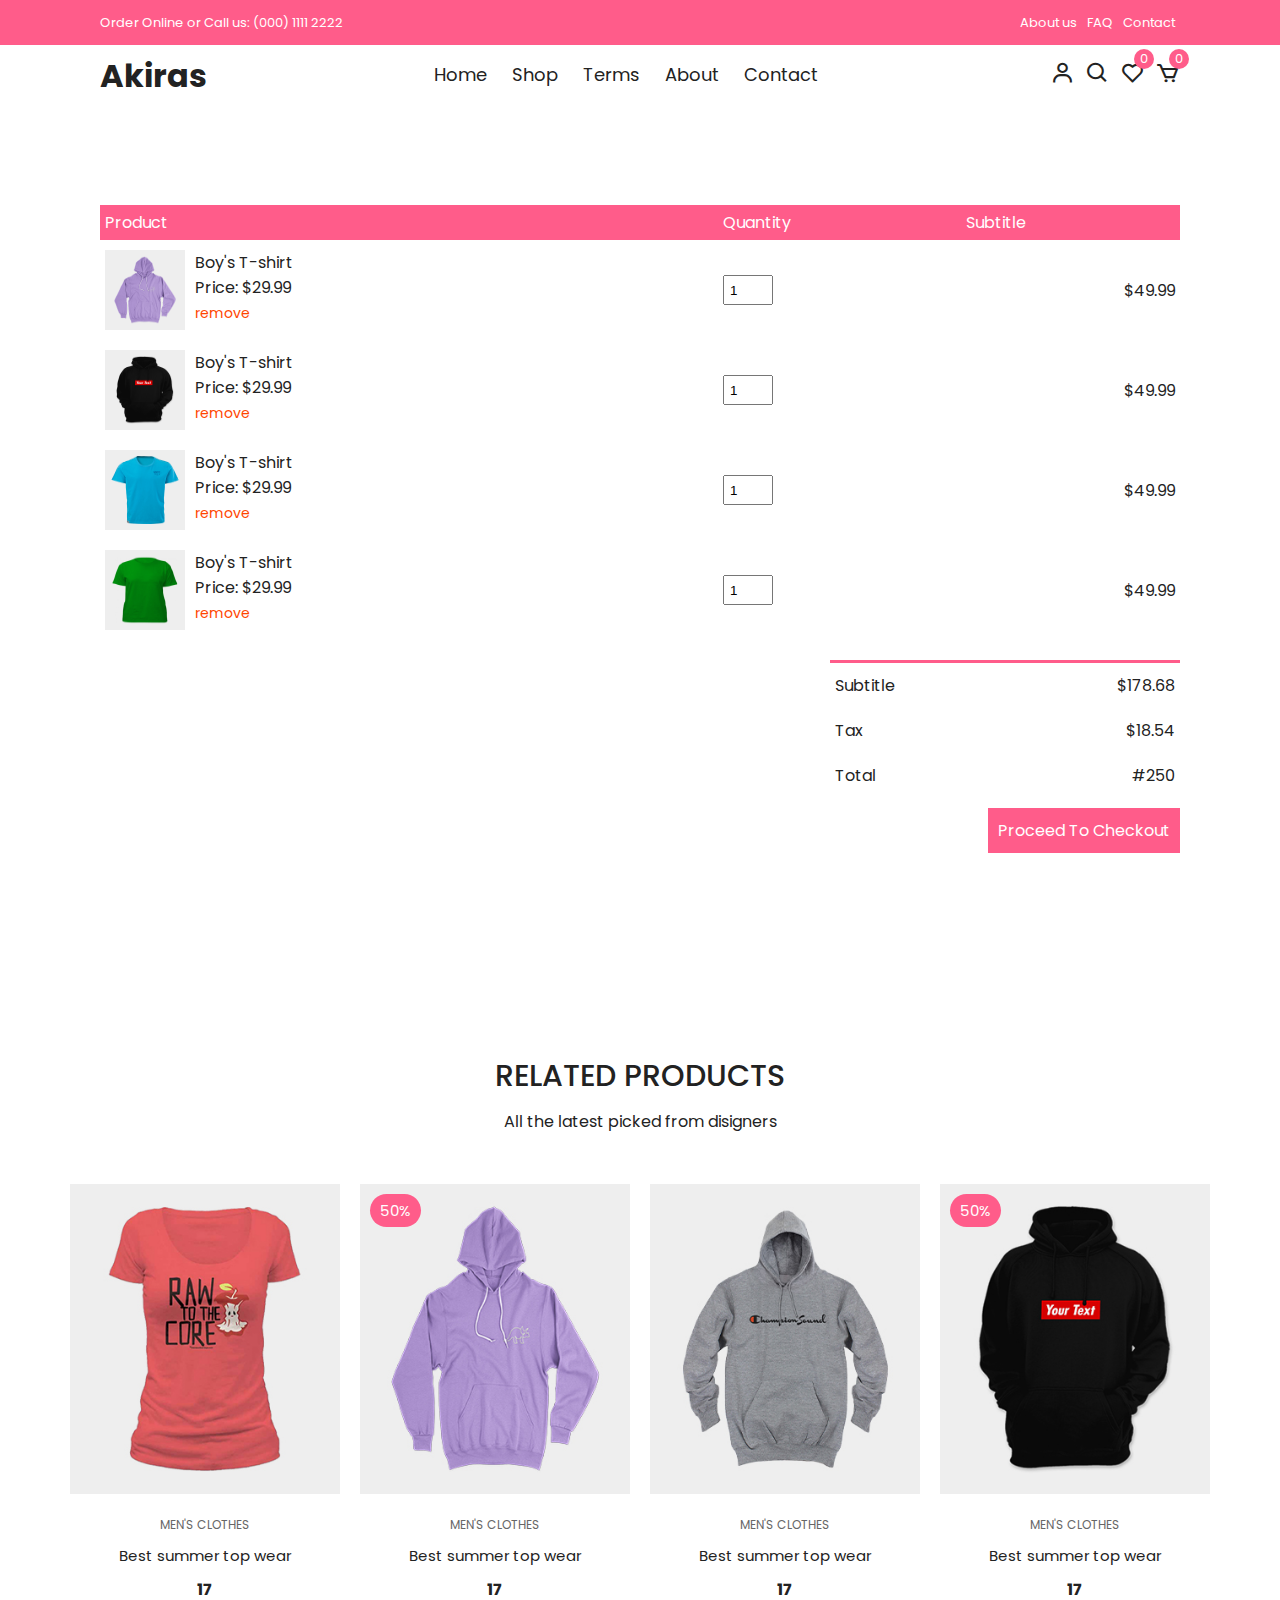
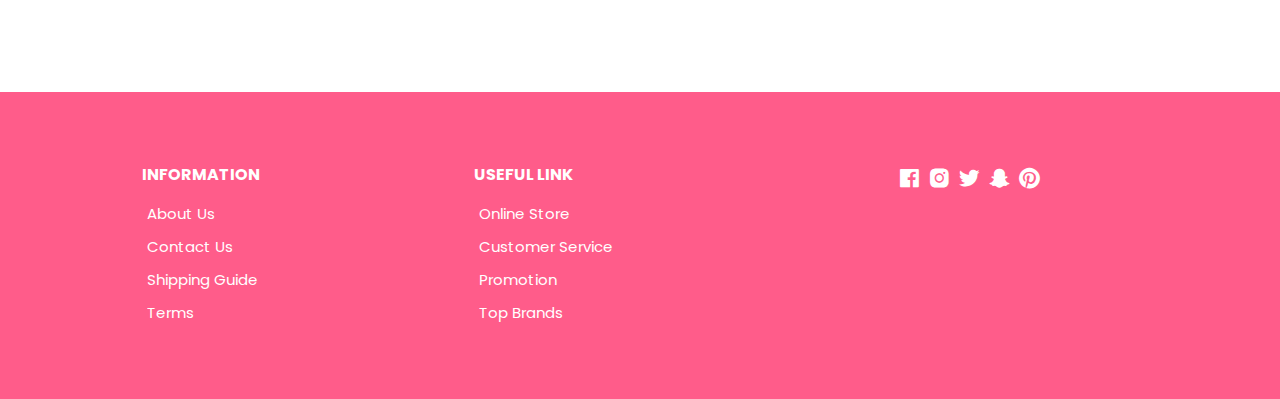
<file: cart.html>
<!DOCTYPE html>
<html lang="en">
    <head>
        <meta charset="UTF-8" />
        <meta http-equiv="X-UA-Compatible" content="IE=edge" />
        <meta name="viewport" content="width=device-width, initial-scale=1.0" />
        <!-- Boxicons -->
        <link href="https://unpkg.com/boxicons@2.1.2/css/boxicons.min.css" rel="stylesheet" />
        <!-- Stylesheet -->
        <link rel="stylesheet" href="./css/styles.css" />
        <title>Cart Page</title>
    </head>
    <body>
        <!-- header -->

            <!-- Top Nav -->
            <div class="top-nav">
                <div class="container d-flex">
                    <p>Order Online or Call us: (000) 1111 2222</p>
                    <ul class="d-flex">
                        <li><a href="">About us</a></li>
                        <li><a href="">FAQ</a></li>
                        <li><a href="">Contact</a></li>
                    </ul>
                    
                    </div>
                </div>
            </div>

            <!-- navigation -->
            <div class="navigation">
                <div class="nav-center container d-flex">
                <a href="index.html" class="logo"><h1>Akiras</h1></a>
                <ul class="nav-list d-flex">
                    <li class="nav-item"><a href="index.html" class="nav-link">Home</a></li>
                    <li class="nav-item"><a href="product.html" class="nav-link">Shop</a></li>
                    <li class="nav-item"><a href="#terms" class="nav-link">Terms</a></li>
                    <li class="nav-item"><a href="#about" class="nav-link">About</a></li>
                    <li class="nav-item"><a href="#contact" class="nav-link">Contact</a></li>
                    <li class="icons d-flex">
                        <a href="login.html" class="icon">
                            <i class='bx bx-user'></i>
                        </a>
                        <div class="icon"><i class='bx bx-search'></i></div>
                        <div class="icon"><i class='bx bx-heart'></i><span class="d-flex">0</span></div>
                        <a href="cart.html" class="icon">
                            <i class='bx bx-cart'></i>
                            <span class="d-flex">0</span>
                        </a>
                    </li>
                </ul>
                <!-- icons -->
                <div class="icons d-flex">
                    <a href="login.html" class="icon">
                        <i class='bx bx-user'></i>
                    </a>
                    <div class="icon"><i class='bx bx-search'></i></div>
                    <div class="icon"><i class='bx bx-heart'></i><span class="d-flex">0</span></div>
                    <a href="cart.html" class="icon">
                        <i class='bx bx-cart'></i>
                        <span class="d-flex">0</span>
                    </a>
                </div>

                <!-- hamburger -->
                <div class="hamburger">
                    <i class="bx bx-menu-alt-left"></i>
                </div>

              </div>
            </div>


        <div class="container cart">
            <table>
                <tr>
                    <th>Product</th>
                    <th>Quantity</th>
                    <th>Subtitle</th>
                </tr>
                <tr>
                    <td>
                        <div class="cart-info">
                            <img src="./images/product-3.jpg" alt="">
                            <div>
                                <p>Boy's T-shirt</p>
                                <span>Price: $29.99</span><br>
                                <a href="#">remove</a>
                            </div>
                        </div>
                    </td>
                    <td>
                        <input type="number" value="1" min="1">
                    </td>
                    <td>$49.99</td>
                </tr>
                <tr>
                    <td>
                        <div class="cart-info">
                            <img src="./images/product-5.jpg" alt="">
                            <div>
                                <p>Boy's T-shirt</p>
                                <span>Price: $29.99</span><br>
                                <a href="#">remove</a>
                            </div>
                        </div>
                    </td>
                    <td>
                        <input type="number" value="1" min="1">
                    </td>
                    <td>$49.99</td>
                </tr>
                <tr>
                    <td>
                        <div class="cart-info">
                            <img src="./images/product-7.jpg" alt="">
                            <div>
                                <p>Boy's T-shirt</p>
                                <span>Price: $29.99</span><br>
                                <a href="#">remove</a>
                            </div>
                        </div>
                    </td>
                    <td>
                        <input type="number" value="1" min="1">
                    </td>
                    <td>$49.99</td>
                </tr>
                <tr>
                    <td>
                        <div class="cart-info">
                            <img src="./images/product-6.jpg" alt="">
                            <div>
                                <p>Boy's T-shirt</p>
                                <span>Price: $29.99</span><br>
                                <a href="#">remove</a>
                            </div>
                        </div>
                    </td>
                    <td>
                        <input type="number" value="1" min="1">
                    </td>
                    <td>$49.99</td>
                </tr>
            </table>
            <div class="total-price">
                <table>
                    <tr>
                        <td>Subtitle</td>
                        <td>$178.68</td>
                    </tr>
                    <tr>
                        <td>Tax</td>
                        <td>$18.54</td>
                    </tr>
                    <tr>
                        <td>Total</td>
                        <td>#250</td>
                    </tr>
                </table>
                <a href="#" class="checkout-btn">Proceed To Checkout</a>
            </div>
        </div>

        <!-- ralated product -->
        <section class="section new-arrival">
            <div class="title">
                <h1>RELATED PRODUCTS</h1>
                <p>All the latest picked from disigners</p>
            </div>
            <div class="product-center">
                <div class="product-item">
                    <div class="overlay">
                        <a href="productDetails.html" class="product-thumb">
                            <img src="./images/product-1.jpg" alt="">
                        </a>
                    </div>
                    <div class="product-info">
                        <span>MEN'S CLOTHES</span>
                        <a href="productDetails.html">
                            Best summer top wear
                        </a>
                        <h4>17</h4>
                    </div>
                    <ul class="icons">
                        <li><i class="bx bx-heart"></i></li>
                        <li><i class="bx bx-search"></i></li>
                        <li><i class="bx bx-cart"></i></li>
                    </ul>
                </div>
                <div class="product-item">
                    <div class="overlay">
                        <a href="productDetails.html" class="product-thumb">
                            <img src="./images/product-3.jpg" alt="">
                        </a>
                        <span class="discount">50%</span>
                    </div>
                    <div class="product-info">
                        <span>MEN'S CLOTHES</span>
                        <a href="productDetails.html">
                            Best summer top wear
                        </a>
                        <h4>17</h4>
                    </div>
                    <ul class="icons">
                        <li><i class="bx bx-heart"></i></li>
                        <li><i class="bx bx-search"></i></li>
                        <li><i class="bx bx-cart"></i></li>
                    </ul>
                </div> 

                <div class="product-item">
                    <div class="overlay">
                        <a href="productDetails.html" class="product-thumb">
                            <img src="./images/product-4.jpg" alt="">
                        </a>
                    </div>
                    <div class="product-info">
                        <span>MEN'S CLOTHES</span>
                        <a href="productDetails.html">
                            Best summer top wear
                        </a>
                        <h4>17</h4>
                    </div>
                    <ul class="icons">
                        <li><i class="bx bx-heart"></i></li>
                        <li><i class="bx bx-search"></i></li>
                        <li><i class="bx bx-cart"></i></li>
                    </ul>
                </div>

                 <div class="product-item">
                    <div class="overlay">
                        <a href="productDetails.html" class="product-thumb">
                            <img src="./images/product-5.jpg" alt="">
                        </a>
                        <span class="discount">50%</span>
                    </div>
                    <div class="product-info">
                        <span>MEN'S CLOTHES</span>
                        <a href="productDetails.html">
                            Best summer top wear
                        </a>
                        <h4>17</h4>
                    </div>
                    <ul class="icons">
                        <li><i class="bx bx-heart"></i></li>
                        <li><i class="bx bx-search"></i></li>
                        <li><i class="bx bx-cart"></i></li>
                    </ul>
                </div> 
            </div>
        </section>

        <!-- footer -->

        <footer class="footer">
            <div class="row">
                <div class="col d-flex">
                    <h4>INFORMATION</h4>
                    <a href="">About Us</a>
                    <a href="">Contact Us</a>
                    <a href="">Shipping Guide</a>
                    <a href="">Terms</a>
                </div>    
                <div class="col d-flex">
                    <h4>USEFUL LINK</h4>
                    <a href="">Online Store</a>
                    <a href="">Customer Service</a>
                    <a href="">Promotion</a>
                    <a href="">Top Brands</a>
                </div>
                <div class="col d-flex">
                    <span><i class="bx bxl-facebook-square"></i></span>
                    <span><i class="bx bxl-instagram-alt"></i></span>
                    <span><i class="bx bxl-twitter"></i></span>
                    <span><i class="bx bxl-snapchat"></i></span>
                    <span><i class="bx bxl-pinterest"></i></span>
                </div>
            </div>
        </footer>


        <!-- indexjs -->
        <script src="./js/index.js"></script>
    </body>
</html>
</file>
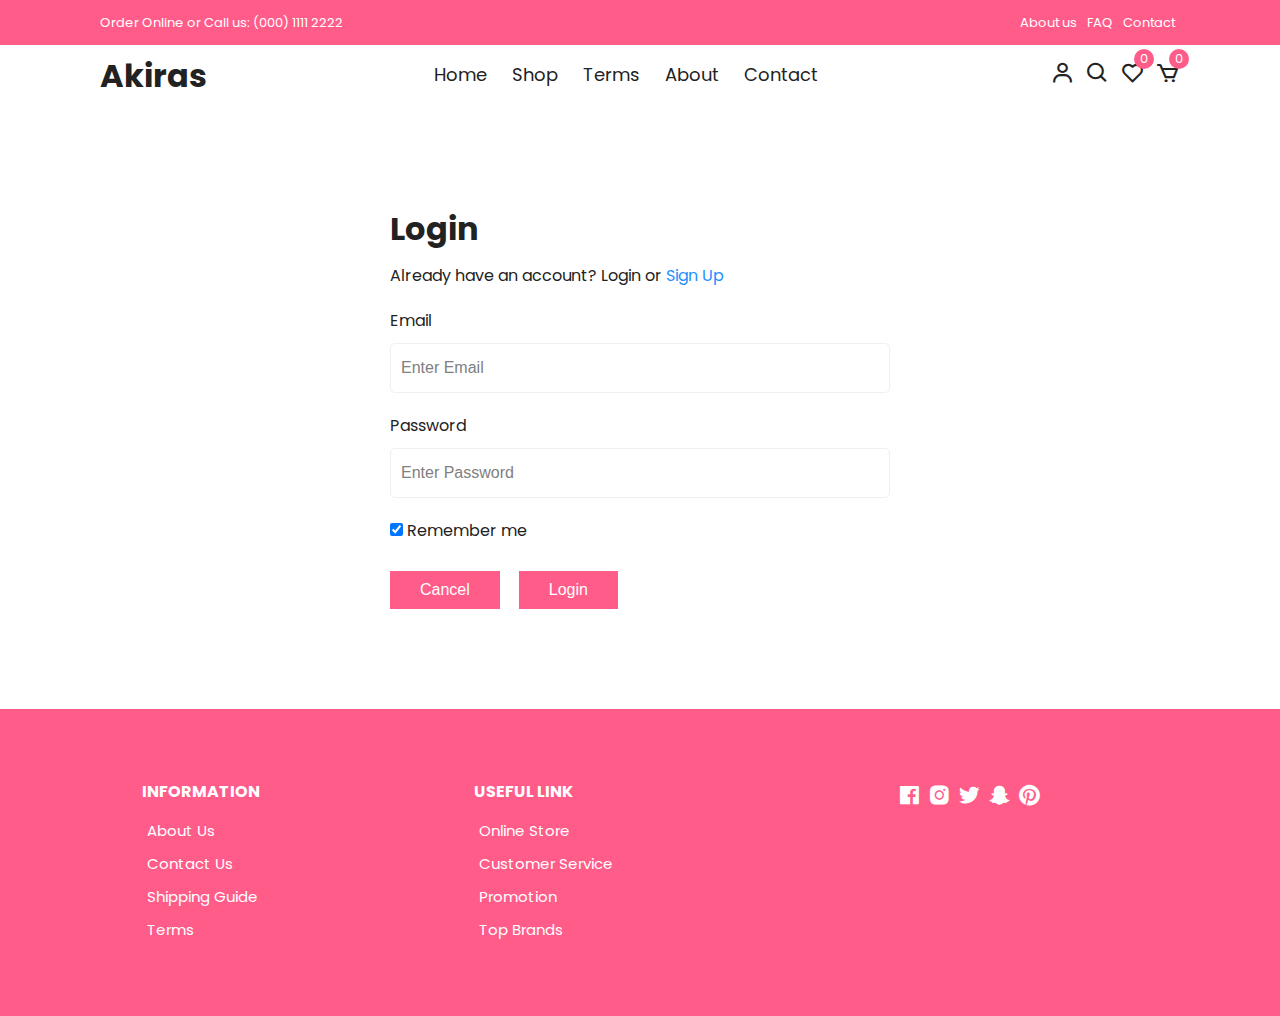
<file: login.html>
<!DOCTYPE html>
<html lang="en">
    <head>
        <meta charset="UTF-8" />
        <meta http-equiv="X-UA-Compatible" content="IE=edge" />
        <meta name="viewport" content="width=device-width, initial-scale=1.0" />
        <!-- Boxicons -->
        <link href="https://unpkg.com/boxicons@2.1.2/css/boxicons.min.css" rel="stylesheet" />
        <!-- Stylesheet -->
        <link rel="stylesheet" href="./css/styles.css" />
        <title>Login</title>
    </head>
    <body>
        <!-- header -->

            <!-- Top Nav -->
            <div class="top-nav">
                <div class="container d-flex">
                    <p>Order Online or Call us: (000) 1111 2222</p>
                    <ul class="d-flex">
                        <li><a href="">About us</a></li>
                        <li><a href="">FAQ</a></li>
                        <li><a href="">Contact</a></li>
                    </ul>
                    
                    </div>
                </div>
            </div>

            <!-- navigation -->
            <div class="navigation">
                <div class="nav-center container d-flex">
                <a href="index.html" class="logo"><h1>Akiras</h1></a>
                <ul class="nav-list d-flex">
                    <li class="nav-item"><a href="index.html" class="nav-link">Home</a></li>
                    <li class="nav-item"><a href="product.html" class="nav-link">Shop</a></li>
                    <li class="nav-item"><a href="#terms" class="nav-link">Terms</a></li>
                    <li class="nav-item"><a href="#about" class="nav-link">About</a></li>
                    <li class="nav-item"><a href="#contact" class="nav-link">Contact</a></li>
                    <li class="icons d-flex">
                        <a href="login.html" class="icon">
                            <i class='bx bx-user'></i>
                        </a>
                        <div class="icon"><i class='bx bx-search'></i></div>
                        <div class="icon"><i class='bx bx-heart'></i><span class="d-flex">0</span></div>
                        <a href="cart.html" class="icon">
                            <i class='bx bx-cart'></i>
                            <span class="d-flex">0</span>
                        </a>
                    </li>
                </ul>
                <!-- icons -->
                <div class="icons d-flex">
                    <a href="login.html" class="icon">
                        <i class='bx bx-user'></i>
                    </a>
                    <div class="icon"><i class='bx bx-search'></i></div>
                    <div class="icon"><i class='bx bx-heart'></i><span class="d-flex">0</span></div>
                    <a href="cart.html" class="icon">
                        <i class='bx bx-cart'></i>
                        <span class="d-flex">0</span>
                    </a>
                </div>

                <!-- hamburger -->
                <div class="hamburger">
                    <i class="bx bx-menu-alt-left"></i>
                </div>

              </div>
            </div>


            <div class="container">
                <div class="login-form">
                    <form action="#">
                        <h1>Login</h1>
                        <p>Already have an account? Login or <a href="signup.html">Sign Up</a></p>
                        <label for="email">Email</label>
                        <input type="email" placeholder="Enter Email" name="email">
                        <label for="psw">Password</label>
                        <input type="password" placeholder="Enter Password" name="psw">
                        <label>
                            <input type="checkbox" checked="checked" style="margin-bottom: 15px;"/>
                            Remember me
                        </label>
                        <div class="buttons">
                            <button class="cancelbtn">Cancel</button>
                            <button class="signupbtn">Login</button>
                        </div>
                    </form>
                </div>
            </div>


        <!-- footer -->

        <footer class="footer">
            <div class="row">
                <div class="col d-flex">
                    <h4>INFORMATION</h4>
                    <a href="">About Us</a>
                    <a href="">Contact Us</a>
                    <a href="">Shipping Guide</a>
                    <a href="">Terms</a>
                </div>    
                <div class="col d-flex">
                    <h4>USEFUL LINK</h4>
                    <a href="">Online Store</a>
                    <a href="">Customer Service</a>
                    <a href="">Promotion</a>
                    <a href="">Top Brands</a>
                </div>
                <div class="col d-flex">
                    <span><i class="bx bxl-facebook-square"></i></span>
                    <span><i class="bx bxl-instagram-alt"></i></span>
                    <span><i class="bx bxl-twitter"></i></span>
                    <span><i class="bx bxl-snapchat"></i></span>
                    <span><i class="bx bxl-pinterest"></i></span>
                </div>
            </div>
        </footer>


        <!-- indexjs -->
        <script src="./js/index.js"></script>
    </body>
</html>
</file>
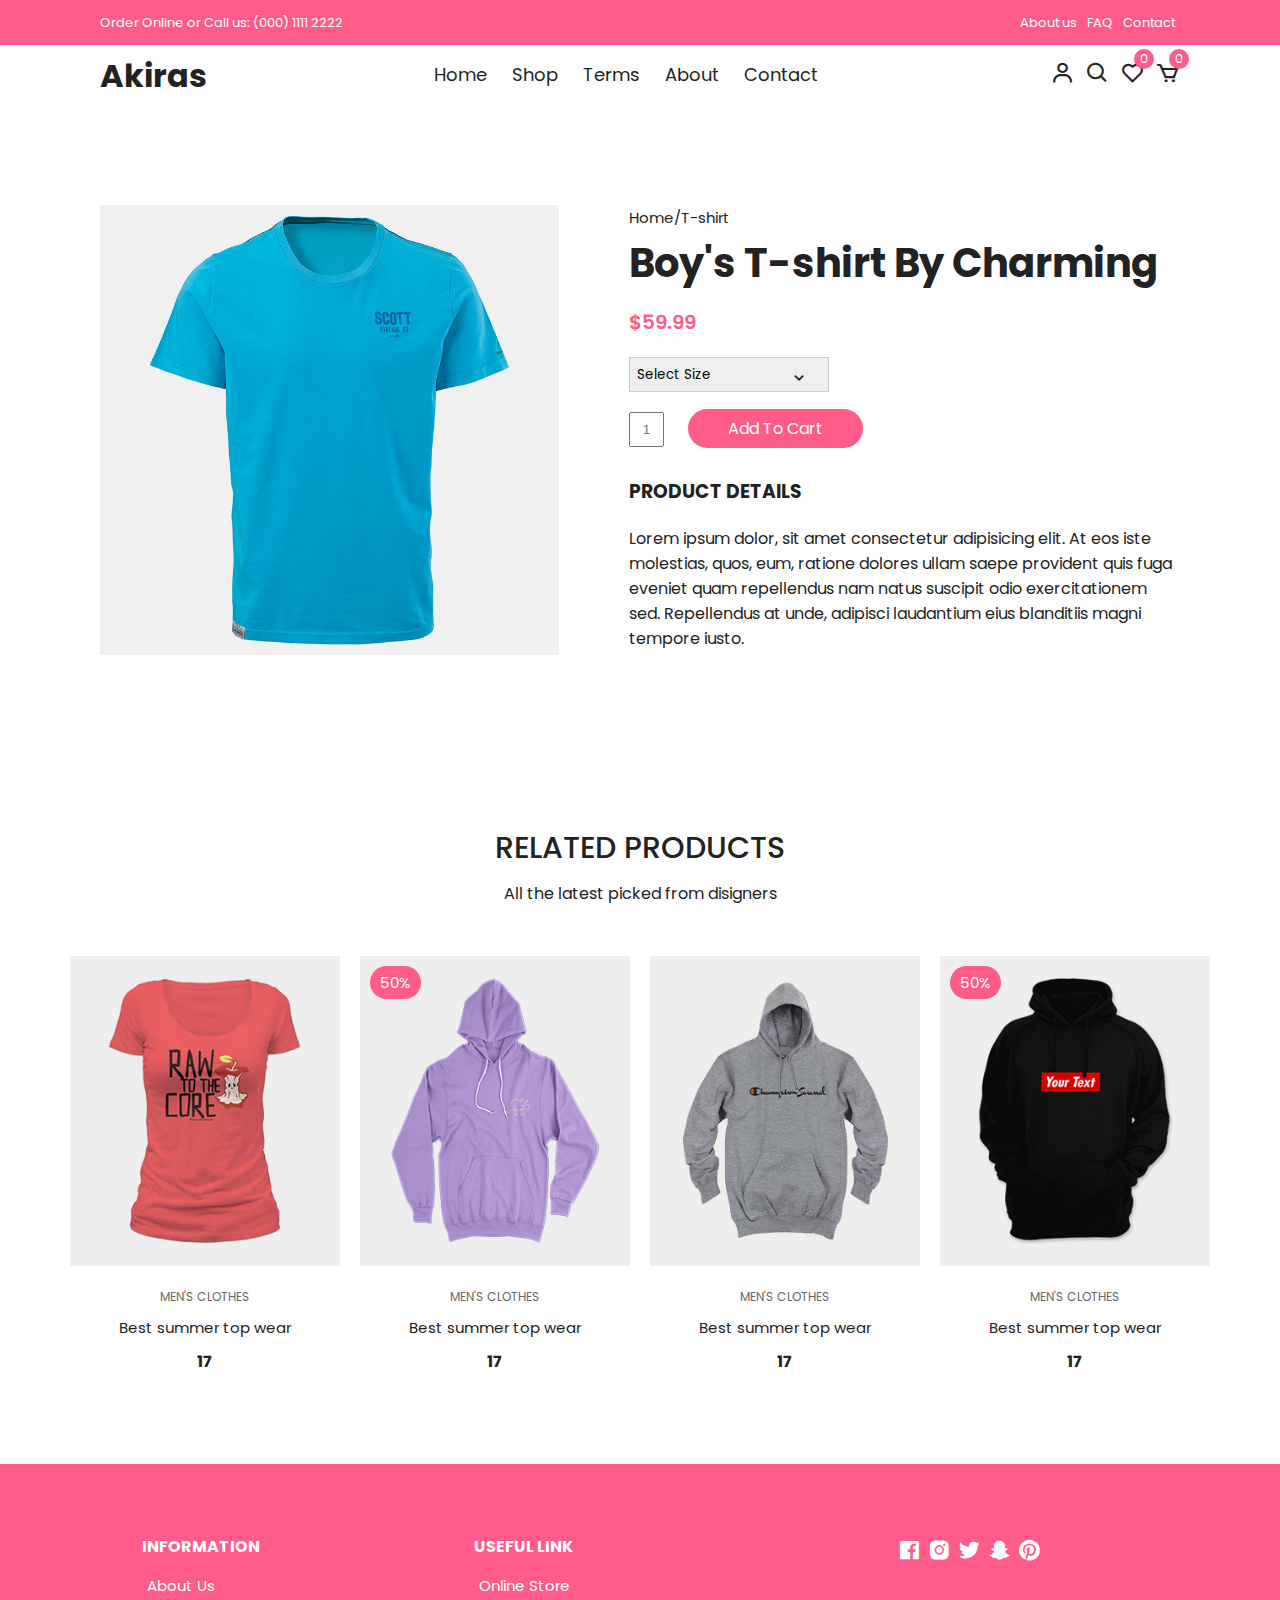
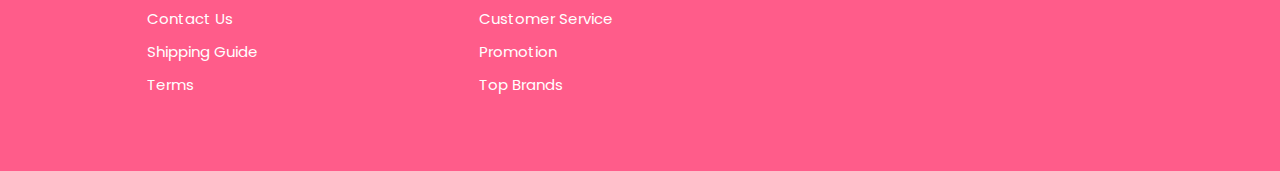
<file: productDetails.html>
<!DOCTYPE html>
<html lang="en">
    <head>
        <meta charset="UTF-8" />
        <meta http-equiv="X-UA-Compatible" content="IE=edge" />
        <meta name="viewport" content="width=device-width, initial-scale=1.0" />
        <!-- Boxicons -->
        <link href="https://unpkg.com/boxicons@2.1.2/css/boxicons.min.css" rel="stylesheet" />
        <!-- Stylesheet -->
        <link rel="stylesheet" href="./css/styles.css" />
        <title>Products</title>
    </head>
    <body>
        <!-- header -->

            <!-- Top Nav -->
            <div class="top-nav">
                <div class="container d-flex">
                    <p>Order Online or Call us: (000) 1111 2222</p>
                    <ul class="d-flex">
                        <li><a href="">About us</a></li>
                        <li><a href="">FAQ</a></li>
                        <li><a href="">Contact</a></li>
                    </ul>
                    
                    </div>
                </div>
            </div>

            <!-- navigation -->
            <div class="navigation">
                <div class="nav-center container d-flex">
                <a href="index.html" class="logo"><h1>Akiras</h1></a>
                <ul class="nav-list d-flex">
                    <li class="nav-item"><a href="index.html" class="nav-link">Home</a></li>
                    <li class="nav-item"><a href="product.html" class="nav-link">Shop</a></li>
                    <li class="nav-item"><a href="#terms" class="nav-link">Terms</a></li>
                    <li class="nav-item"><a href="#about" class="nav-link">About</a></li>
                    <li class="nav-item"><a href="#contact" class="nav-link">Contact</a></li>
                    <li class="icons d-flex">
                        <a href="login.html" class="icon">
                            <i class='bx bx-user'></i>
                        </a>
                        <div class="icon"><i class='bx bx-search'></i></div>
                        <div class="icon"><i class='bx bx-heart'></i><span class="d-flex">0</span></div>
                        <a href="cart.html" class="icon">
                            <i class='bx bx-cart'></i>
                            <span class="d-flex">0</span>
                        </a>
                    </li>
                </ul>
                <!-- icons -->
                <div class="icons d-flex">
                    <a href="login.html" class="icon">
                        <i class='bx bx-user'></i>
                    </a>
                    <div class="icon"><i class='bx bx-search'></i></div>
                    <div class="icon"><i class='bx bx-heart'></i><span class="d-flex">0</span></div>
                    <a href="cart.html" class="icon">
                        <i class='bx bx-cart'></i>
                        <span class="d-flex">0</span>
                    </a>
                </div>

                <!-- hamburger -->
                <div class="hamburger">
                    <i class="bx bx-menu-alt-left"></i>
                </div>

              </div>
            </div>


        <!--  productDetails  -->
        <section class="section product-detail">
            <div class="details container">
                <div class="left image-container">
                    <div class="main">
                        <img src="./images/product-8.jpg" id="zoom" alt="">
                    </div>
                </div>
                <div class="right">
                    <span>Home/T-shirt</span>
                    <h1>Boy's T-shirt By Charming</h1>
                    <div class="price">$59.99</div>
                    <form>
                        <div>
                            <select>
                                <option value="Select Size">Select Size</option>
                                <option value="1">S</option>
                                <option value="2">M</option>
                                <option value="3">L</option>
                                <option value="4">XL</option>
                                <option value="5">XXL</option>
                            </select>
                            <span><i class="bx bx-chevron-down"></i></span>
                        </div>
                    </form>
                    <form class="form">
                        <input type="text" placeholder="1">
                        <a href="cart.html" class="addCart">Add To Cart</a>
                    </form>
                    <h3>Product Details</h3>
                    <p>Lorem ipsum dolor, sit amet consectetur adipisicing elit. At eos iste molestias, quos, eum, ratione dolores ullam saepe provident quis fuga eveniet quam repellendus nam natus suscipit odio exercitationem sed. Repellendus at unde, adipisci laudantium eius blanditiis magni tempore iusto.</p>
                </div>
            </div>
        </section>


        <!-- ralated product -->
        <section class="section new-arrival">
            <div class="title">
                <h1>RELATED PRODUCTS</h1>
                <p>All the latest picked from disigners</p>
            </div>
            <div class="product-center">
                <div class="product-item">
                    <div class="overlay">
                        <a href="productDetails.html" class="product-thumb">
                            <img src="./images/product-1.jpg" alt="">
                        </a>
                    </div>
                    <div class="product-info">
                        <span>MEN'S CLOTHES</span>
                        <a href="productDetails.html">
                            Best summer top wear
                        </a>
                        <h4>17</h4>
                    </div>
                    <ul class="icons">
                        <li><i class="bx bx-heart"></i></li>
                        <li><i class="bx bx-search"></i></li>
                        <li><i class="bx bx-cart"></i></li>
                    </ul>
                </div>
                <div class="product-item">
                    <div class="overlay">
                        <a href="productDetails.html" class="product-thumb">
                            <img src="./images/product-3.jpg" alt="">
                        </a>
                        <span class="discount">50%</span>
                    </div>
                    <div class="product-info">
                        <span>MEN'S CLOTHES</span>
                        <a href="productDetails.html">
                            Best summer top wear
                        </a>
                        <h4>17</h4>
                    </div>
                    <ul class="icons">
                        <li><i class="bx bx-heart"></i></li>
                        <li><i class="bx bx-search"></i></li>
                        <li><i class="bx bx-cart"></i></li>
                    </ul>
                </div> 

                <div class="product-item">
                    <div class="overlay">
                        <a href="productDetails.html" class="product-thumb">
                            <img src="./images/product-4.jpg" alt="">
                        </a>
                    </div>
                    <div class="product-info">
                        <span>MEN'S CLOTHES</span>
                        <a href="productDetails.html">
                            Best summer top wear
                        </a>
                        <h4>17</h4>
                    </div>
                    <ul class="icons">
                        <li><i class="bx bx-heart"></i></li>
                        <li><i class="bx bx-search"></i></li>
                        <li><i class="bx bx-cart"></i></li>
                    </ul>
                </div>

                 <div class="product-item">
                    <div class="overlay">
                        <a href="productDetails.html" class="product-thumb">
                            <img src="./images/product-5.jpg" alt="">
                        </a>
                        <span class="discount">50%</span>
                    </div>
                    <div class="product-info">
                        <span>MEN'S CLOTHES</span>
                        <a href="productDetails.html">
                            Best summer top wear
                        </a>
                        <h4>17</h4>
                    </div>
                    <ul class="icons">
                        <li><i class="bx bx-heart"></i></li>
                        <li><i class="bx bx-search"></i></li>
                        <li><i class="bx bx-cart"></i></li>
                    </ul>
                </div> 
            </div>
        </section>

        <!-- footer -->

        <footer class="footer">
            <div class="row">
                <div class="col d-flex">
                    <h4>INFORMATION</h4>
                    <a href="">About Us</a>
                    <a href="">Contact Us</a>
                    <a href="">Shipping Guide</a>
                    <a href="">Terms</a>
                </div>    
                <div class="col d-flex">
                    <h4>USEFUL LINK</h4>
                    <a href="">Online Store</a>
                    <a href="">Customer Service</a>
                    <a href="">Promotion</a>
                    <a href="">Top Brands</a>
                </div>
                <div class="col d-flex">
                    <span><i class="bx bxl-facebook-square"></i></span>
                    <span><i class="bx bxl-instagram-alt"></i></span>
                    <span><i class="bx bxl-twitter"></i></span>
                    <span><i class="bx bxl-snapchat"></i></span>
                    <span><i class="bx bxl-pinterest"></i></span>
                </div>
            </div>
        </footer>


        <!-- indexjs -->
        <script src="./js/index.js"></script>
        <script src="https://code.jquery.com/jquery-3.4.0.min.js" 
        integrity="sha384-JUMjoW8OzDJw4oFpWIB2Bu/c6768ObEthBMVSiIx4ruBIEdyNSUQAjJNFqT5pnJ6" 
        crossorigin="anonymous">
        </script>
        <script src="./js/zoomsl.min.js"></script>   
            <script>$(function(){
                $('#zoom').imagezoomsl({
                    zoomrage:[4,4]
                })
            })</script>
    </body>
</html>
</file>
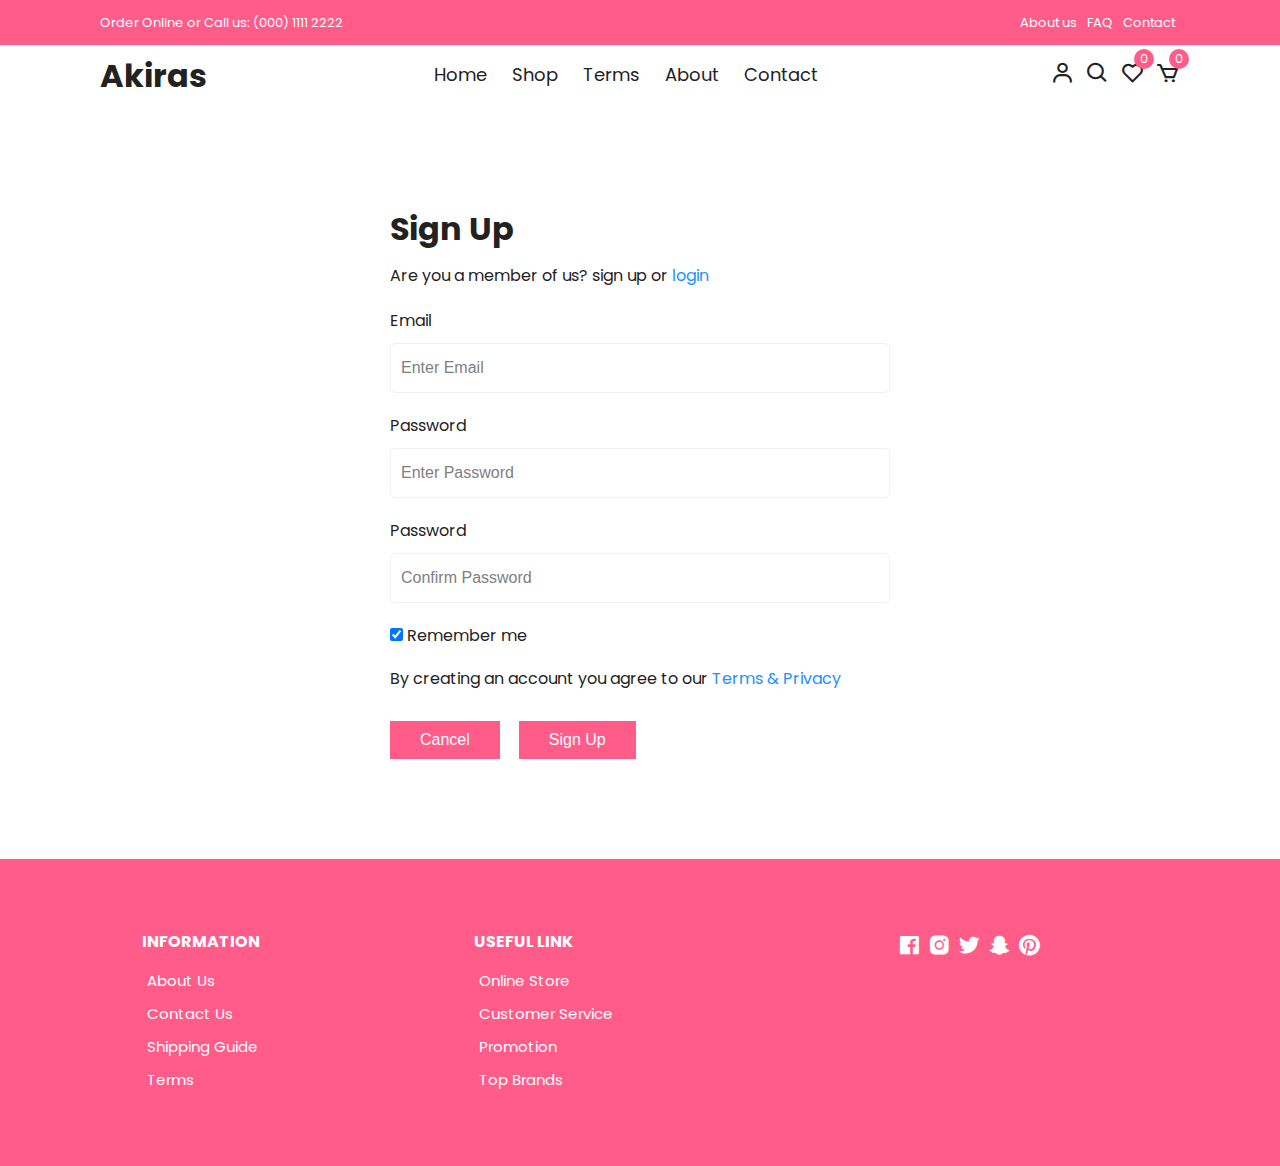
<file: signup.html>
<!DOCTYPE html>
<html lang="en">
    <head>
        <meta charset="UTF-8" />
        <meta http-equiv="X-UA-Compatible" content="IE=edge" />
        <meta name="viewport" content="width=device-width, initial-scale=1.0" />
        <!-- Boxicons -->
        <link href="https://unpkg.com/boxicons@2.1.2/css/boxicons.min.css" rel="stylesheet" />
        <!-- Stylesheet -->
        <link rel="stylesheet" href="./css/styles.css" />
        <title>Sign Up</title>
    </head>
    <body>
        <!-- header -->

            <!-- Top Nav -->
            <div class="top-nav">
                <div class="container d-flex">
                    <p>Order Online or Call us: (000) 1111 2222</p>
                    <ul class="d-flex">
                        <li><a href="">About us</a></li>
                        <li><a href="">FAQ</a></li>
                        <li><a href="">Contact</a></li>
                    </ul>
                    
                    </div>
                </div>
            </div>

            <!-- navigation -->
            <div class="navigation">
                <div class="nav-center container d-flex">
                <a href="index.html" class="logo"><h1>Akiras</h1></a>
                <ul class="nav-list d-flex">
                    <li class="nav-item"><a href="index.html" class="nav-link">Home</a></li>
                    <li class="nav-item"><a href="product.html" class="nav-link">Shop</a></li>
                    <li class="nav-item"><a href="#terms" class="nav-link">Terms</a></li>
                    <li class="nav-item"><a href="#about" class="nav-link">About</a></li>
                    <li class="nav-item"><a href="#contact" class="nav-link">Contact</a></li>
                    <li class="icons d-flex">
                        <a href="login.html" class="icon">
                            <i class='bx bx-user'></i>
                        </a>
                        <div class="icon"><i class='bx bx-search'></i></div>
                        <div class="icon"><i class='bx bx-heart'></i><span class="d-flex">0</span></div>
                        <a href="cart.html" class="icon">
                            <i class='bx bx-cart'></i>
                            <span class="d-flex">0</span>
                        </a>
                    </li>
                </ul>
                <!-- icons -->
                <div class="icons d-flex">
                    <a href="login.html" class="icon">
                        <i class='bx bx-user'></i>
                    </a>
                    <div class="icon"><i class='bx bx-search'></i></div>
                    <div class="icon"><i class='bx bx-heart'></i><span class="d-flex">0</span></div>
                    <a href="cart.html" class="icon">
                        <i class='bx bx-cart'></i>
                        <span class="d-flex">0</span>
                    </a>
                </div>

                <!-- hamburger -->
                <div class="hamburger">
                    <i class="bx bx-menu-alt-left"></i>
                </div>

              </div>
            </div>


            <div class="container">
                <div class="login-form">
                    <form action="#">
                        <h1>Sign Up</h1>
                        <p>Are you a member of us? sign up or <a href="login.html">login</a></p>
                        <label for="email">Email</label>
                        <input type="email" placeholder="Enter Email" name="email">
                        <label for="psw">Password</label>
                        <input type="password" placeholder="Enter Password" name="psw">
                        <label for="psw-repeat">Password</label>
                        <input type="password" placeholder="Confirm Password" name="psw-repeat">
                        <label>
                            <input type="checkbox" checked="checked" style="margin-bottom: 15px;"/>
                            Remember me
                        </label>
                        <p>By creating an account you agree to our <a href="#">Terms & Privacy</a></p>
                        <div class="buttons">
                            <button class="cancelbtn">Cancel</button>
                            <button class="signupbtn">Sign Up</button>
                        </div>
                    </form>
                </div>
            </div>


        <!-- footer -->

        <footer class="footer">
            <div class="row">
                <div class="col d-flex">
                    <h4>INFORMATION</h4>
                    <a href="">About Us</a>
                    <a href="">Contact Us</a>
                    <a href="">Shipping Guide</a>
                    <a href="">Terms</a>
                </div>    
                <div class="col d-flex">
                    <h4>USEFUL LINK</h4>
                    <a href="">Online Store</a>
                    <a href="">Customer Service</a>
                    <a href="">Promotion</a>
                    <a href="">Top Brands</a>
                </div>
                <div class="col d-flex">
                    <span><i class="bx bxl-facebook-square"></i></span>
                    <span><i class="bx bxl-instagram-alt"></i></span>
                    <span><i class="bx bxl-twitter"></i></span>
                    <span><i class="bx bxl-snapchat"></i></span>
                    <span><i class="bx bxl-pinterest"></i></span>
                </div>
            </div>
        </footer>


        <!-- indexjs -->
        <script src="./js/index.js"></script>
    </body>
</html>
</file>
<file: css/styles.css>
/* fonts */
@import url("https://fonts.googleapis.com/css2?family=Poppins:wght@400;500;600&display=swap");

/* basic reset */

*,
*::after,
*::before {
    margin: 0;
    padding: 0;
    box-sizing: border-box;
}
:root {
    --white: #fff;
    --black: #222;
    --green: #ff5c8a;
    --grey1: #f0f0f0;
    --grey2: #e9d7d3;
}

html {
    font-size: 62.5%;
}

body {
    font-family: "Poppins", sans-serif;
    font-size: 1.6rem;
    background-color: var(--white);
    color: var(--black);
    font-weight: 400;
    font-style: normal;
}

a {
    text-decoration: none;
    color: inherit;
}
li {
    list-style-type: none;
}

.container {
    max-width: 114rem;
    margin: 0 auto;
    padding: 0 3rem;
}

.d-flex {
    display: flex;
    align-items: center;
}

/* header */
.header {
    position: relative;
    min-height: 100vh;
    overflow-x: hidden;
}
.top-nav {
    background-color: var(--green);
    font-size: 1.3rem;
    color: var(--white);
}
.top-nav div {
    justify-content: space-between;
    height: 4.5rem;
}
.top-nav a {
    padding: 0 0.5rem;
    color: var(--white);
}

/* navigation */

.navigation {
    height: 6rem;
    line-height: 6rem;
}

.nav-center {
    justify-content: space-between;
}
/* 
.nav-list .icons{

} */

.nav-item:not(:last-child) {
    margin-right: 0.5rem;
}

.nav-link {
    font-size: 1.8rem;
    padding: 1rem;
}

.nav-link:hover {
    color: var(--green);
}

/* icons */

.icon {
    cursor: pointer;
    font-size: 2.5rem;
    padding: #555;
    position: relative;
}

.icon:not(:last-child) {
    margin-right: 1rem;
}

.icon span {
    position: absolute;
    top: 3px;
    right: -9px;
    background-color: var(--green);
    color: var(--white);
    border-radius: 50%;
    font-size: 1.3rem;
    height: 2rem;
    width: 2rem;
    justify-content: center;
}

.nav-list .icons {
    display: none;
}
.nav-center .hamburger {
    display: none;
    font-size: 2.3rem;
    color: var(--black);
    cursor: pointer;
}

/* media queries */
@media (max-width: 768px) {
    .nav-list {
        position: fixed;
        top: 12%;
        left: -100%;
        flex-direction: column;
        align-items: flex-start;
        box-shadow: 5px 5px 10px rgba(0, 0, 0, 0.2);
        background: var(--white);
        height: 100%;
        max-width: 35rem;
        width: 0;
        z-index: 100;
        transition: all 300ms ease-in-out;
    }
    .nav-list.open {
        left: 0;
        width: 100%;
    }
    .nav-list .nav-item {
        margin: 0 0 1rem 0;
        width: 100%;
    }
    .nav-list .nav-link {
        font-size: 2rem;
        color: var(--black);
    }
    .nav-link:hover {
        color: var(--green);
    }
    .nav-center .hamburger {
        display: block;
        font-size: 3rem;
    }
    .icons {
        display: none;
    }
    .nav-list .icons {
        display: flex;
    }
    .top-nav ul {
        display: none;
    }
    .top-nav div {
        justify-content: center;
        height: 3rem;
    }
}

/* hero */

.hero,
.hero .glide__slides {
    background-color: var(--grey2);
    position: relative;
    height: calc(100vh - 6rem);
    margin: 0 4rem;
    overflow: hidden;
}

.hero .center {
    display: flex;
    align-items: center;
    justify-content: center;
    position: relative;
    height: 100%;
    padding-top: 3rem;
}

.hero .left {
    position: absolute;
    top: 0%;
    left: 1rem;
    opacity: 0;
    transition: all 1000ms ease-in-out;
}

.hero .left h1 {
    font-size: 5rem;
    margin: 1rem 0;
}

.hero .left p {
    font-size: 1.6rem;
    margin-bottom: 1rem;
}

.hero .left .hero-btn {
    display: inline-block;
    padding: 1rem 3rem;
    font-size: 1.6rem;
    margin-top: 1rem;
    background: var(--green);
    color: var(--white);
}
.hero .right {
    flex: 0 0 50%;
    height: 100%;
    position: relative;
    text-align: center;
}

.hero .right img {
    position: absolute;
    width: 55rem;
    opacity: 0;
    transition: all 1000ms ease-in-out;
}
.hero .right img.img1 {
    width: 85%;
    right: -25%;
    bottom: -50%;
}

.hero .right img.img2 {
    width: 79%;
    right: -40%;
    bottom: -50%;
}

.glide__slide--active .center .right img {
    bottom: -20%;
    opacity: 1;
}
.glide__slide--active .left {
    opacity: 1;
    top: 35%;
}

@media (max-width: 999px) {
    .glide__slide--active .left {
        top: 25%;
    }
    .img1 {
        width: 90%;
    }

    .img2 {
        width: 100%;
    }
    .glide__slide--active .center .right img {
        bottom: -1%;
        opacity: 1;
    }
}

@media (max-width: 567px) {
    .glide__slide--active .left {
        top: 20%;
    }
    .center .right img.img1 {
        width: 30rem;
    }

    .center .right img.img2 {
        width: 33rem;
    }

    .hero,
    .hero .glide__slides {
        margin: 0;
        padding: 0 3rem;
    }

    .hero .left h1 {
        font-size: 3rem;
    }

    .hero .left span {
        font-size: 1.4rem;
    }
    .hero .left p {
        font-size: 1.5rem;
        width: 80%;
    }
    .glide__slide--active .center .right img {
        bottom: 0%;
        opacity: 1;
    }
}

@media (max-width: 375px) {
    .glide__slide--active .left {
        top: 15%;
    }
    .glide__slide--active .center .right img {
        bottom: -10%;
        opacity: 1;
    }
}

/* category */
.section {
    padding: 10rem 0 5rem 0;
    overflow: hidden;
}

.cat-center {
    display: flex;
    align-items: center;
    justify-content: center;
    max-width: 114rem;
    margin: auto;
    padding: 0 3rem;
}
.cat-center .cat {
    max-width: 35rem;
    height: 25rem;
    overflow: hidden;
    position: relative;
    cursor: pointer;
    text-align: center;
}
.cat-center .cat:not(:last-child) {
    margin-right: 3rem;
}

.cat-center .cat img {
    width: 36.5rem;
    height: 100%;
    margin: auto;
    object-fit: cover;
    transition: all 2s ease;
}

.cat-center .cat:hover img {
    transform: scale(1.1);
}

.cat-center .cat div {
    position: absolute;
    bottom: 15%;
    left: 50%;
    transform: translateX(-50%);
    background: var(--white);
    width: 18rem;
    height: 5rem;
    line-height: 5rem;
    text-align: center;
    font-size: 2rem;
    font-weight: 500;
}

@media (max-width: 1200px) {
    .cat-center .cat img {
        width: 30rem;
    }
}

@media (max-width: 967px) {
    .cat-center .cat {
        width: 25rem;
        height: 20rem;
    }
    .cat-center .cat img {
        width: 25rem;
    }
}

@media (max-width: 768px) {
    .section {
        padding: 5rem 0;
    }
    .cat-center {
        flex-direction: column;
        padding: 3rem;
    }

    .cat-center .cat {
        max-width: 100%;
        height: 30rem;
    }

    .cat-center .cat:not(:last-child) {
        margin-right: 0;
        margin-bottom: 5rem;
    }
    .cat-center .cat img {
        width: 100%;
    }
}

/* new arrival */
.title {
    text-align: center;
    margin-bottom: 5rem;
}

.title h1 {
    font-size: 3rem;
    text-transform: uppercase;
    margin-bottom: 1rem;
    font-weight: 500;
}

.product-center {
    display: flex;
    align-items: center;
    justify-content: center;
    flex-wrap: wrap;
    max-width: 120rem;
    margin: 0 auto;
    padding: 0 2rem;
}

.product-item {
    position: relative;
    width: 27rem;
    margin: 0 auto;
    margin-bottom: 3rem;
}
.product-thumb img {
    width: 100%;
    height: 31rem;
    object-fit: cover;
    transition: all 500ms linear;
}

.product-info {
    padding: 1rem;
    text-align: center;
}

.product-info span {
    display: inline-block;
    font-size: 1.2rem;
    color: #666;
    margin-bottom: 1rem;
}

.product-info a {
    display: block;
    font-size: 1.5rem;
    margin-bottom: 1rem;
    transition: all 500ms linear;
}

.product-info a:hover {
    color: var(--green);
}

.product-item .icons {
    position: absolute;
    left: 50%;
    top: 35%;
    transform: translateX(-50%);
    display: flex;
    align-items: center;
}

.product-item .icons li {
    background: var(--white);
    text-align: center;
    padding: 1rem 1.5rem;
    font-size: 2.3rem;
    cursor: pointer;
    transition: 300ms ease-in-out;
    transform: translateY(20px);
    visibility: hidden;
    opacity: 0;
}
.product-item .icons li:first-child {
    transition-delay: 0.1s;
}
.product-item .icons li:nth-child(2) {
    transition-delay: 0.2s;
}
.product-item .icons li:nth-child(3) {
    transition-delay: 0.3s;
}
.product-item:hover .icons li {
    visibility: visible;
    opacity: 1;
    transform: translateY(0px);
}
.product-item .icons li:not(:last-child) {
    margin-right: 0.5rem;
}
.product-item .icons li:hover {
    background: var(--green);
    color: var(--white);
}
.product-item .overlay {
    position: relative;
    overflow: hidden;
    cursor: pointer;
    z-index: -1;
    width: 100%;
}
.product-item .overlay::after {
    content: "";
    position: absolute;
    top: 0;
    left: 0;
    width: 100%;
    height: 100%;
    background: rgba(0, 0, 0, 0.5);
    visibility: hidden;
    opacity: 0;
    transition: 300ms ease;
}

.product-item:hover .overlay::after {
    visibility: visible;
    opacity: 1;
}

.product-item:hover .product-thumb img {
    transform: scale(1.1);
}

.product-item .discount {
    position: absolute;
    top: 1rem;
    left: 1rem;
    background-color: var(--green);
    padding: 0.5rem 1rem;
    color: var(--white);
    border-radius: 2rem;
    font-size: 1.5rem;
    z-index: 2;
}

@media (max-width: 567px) {
    .product-center {
        max-width: 100%;
        padding: 0 1rem;
    }
    .product-item {
        width: 40%;
        margin-bottom: 3rem;
        margin-right: 2rem;
    }
    .product-item img {
        height: 24rem;
    }
    .product-item .icons li {
        padding: 0.5rem 1rem;
        font-size: 1.8rem;
    }
}

/* banner */
.banner {
    position: relative;
    background: var(--grey2);
    padding: 16rem;
}
.banner .right img {
    position: absolute;
    bottom: 0;
    right: 0;
    width: 75rem;
}
.banner .trend .banner p {
    display: block;
    font-size: 2rem;
    margin-bottom: 1.5rem;
}
.banner h1 {
    font-size: 5.4rem;
    color: var(--black);
    margin-bottom: 1.5rem;
}
.banner .btn {
    display: inline-block;
    margin-top: 2rem;
    padding: 1rem 2rem;
    border: solid 1px var(--black);
    transition: all 100ms ease;
}
.btn:hover {
    background: var(--grey1);
}
@media (max-width: 1200px) {
    .banner {
        padding: 15rem 2rem;
    }
    .banner .right img {
        right: -6%;
        width: 50%;
    }
}
@media (max-width: 996px) {
    .banner {
        padding: 8rem 2rem;
    }
    .banner .right img {
        right: -8%;
        width: 66%;
    }
    .banner .trend .banner p {
        font-size: 1.5rem;
    }
    .banner h1 {
        font-size: 4rem;
    }
}

@media (max-width: 768px) {
    .banner {
        display: grid;
        grid-template-columns: 1fr;
        height: 75vh;
    }
    .banner .left {
        width: 80%;
        margin-bottom: 3rem;
    }
    .banner .right {
        flex: 0 0 50%;
    }
    .banner .right img {
        right: 0;
        width: 50rem;
        left: 50%;
        transform: translateX(-50%);
    }
}

@media (max-width: 567px) {
    .banner {
        padding: 8rem 5rem;
        height: 85vh;
    }
    .banner .trend .banner p {
        font-size: 1.3rem;
        margin-bottom: 1rem;
    }
    .banner h1 {
        font-size: 3rem;
        margin-bottom: 1rem;
    }
    .banner .left {
        width: 70%;
        margin-bottom: 3rem;
    }
    .banner .right img {
        width: 45rem;
    }
}

/* Contact */
.contact {
    background: var(--black);
    color: var(--white);
    padding: 10rem 20rem;
}
.contact .row {
    display: grid;
    grid-template-columns: 1fr 1fr;
    align-items: center;
}
.contact .row .col h2 {
    margin-bottom: 1.5rem;
}
.contact .row .col p {
    width: 70%;
    font-size: 1.3rem;
    margin-bottom: 2rem;
}
.btn-2 {
    background: var(--green);
    color: var(--white);
    display: inline-block;
    border-radius: 1rem;
    padding: 1rem 2rem;
}
.contact form div {
    position: relative;
    width: 80%;
    margin: 0 auto;
}
.contact form input {
    font-family: "Poppins", sans-serif;
    text-indent: 2rem;
    width: 100%;
    border-radius: 1rem;
    padding: 1.5rem 0;
    border: none;
}

.contact form a {
    position: absolute;
    top: 0;
    right: 0;
    background: var(--green);
    color: var(--white);
    margin: 0.3rem;
    padding: 1rem 3rem;
    border-radius: 1rem;
}
@media (max-width: 996px) {
    .contact {
        padding: 8rem;
    }
    .contact .row {
        grid-template-columns: 1fr;
        gap: 5rem 0;
    }
    .contact form div {
        width: 100%;
    }
}
@media (max-width: 768px) {
    .contact .row {
        grid-template-columns: 1fr;
        gap: 5rem 0;
    }
    .contact form div {
        width: 100%;
    }
}
@media (max-width: 567px) {
    .contact {
        padding: 8rem 1rem;
    }
}

/* footer */
.footer {
    padding: 7rem 1rem;
    background: var(--green);
}

.footer .row {
    display: grid;
    grid-template-columns: repeat(3, 1fr);
    max-width: 99.6rem;
    margin: 0 auto;
}

.footer .col {
    flex-direction: column;
    color: var(--white);
    align-items: flex-start;
}

.footer .col:last-child {
    flex-direction: row;
    justify-content: center;
}
.footer .col:last-child span {
    font-size: 2.5rem;
    margin-right: 0.5rem;
    color: var(--white);
}
.footer .col a {
    color: var(--white);
    font-size: 1.5rem;
    padding: 0.5rem;
}
.footer .col h4 {
    margin-bottom: 1rem;
}

@media (max-width: 567px) {
    .footer .row {
        grid-template-columns: 1fr;
        row-gap: 3rem;
    }
}

/* popup */
.popup {
    position: fixed;
    top: 0;
    left: 0;
    width: 100%;
    height: 100vh;
    background: rgba(0, 0, 0, 0.5);
    z-index: 9999;
    transition: 0.3s;
    transform: scale(1);
}

.popup-content {
    position: absolute;
    top: 50%;
    left: 50%;
    width: 90%;
    margin: 0 auto;
    max-width: 110rem;
    height: 45rem;
    transform: translate(-50%, -50%);
    padding: 1.6rem;
    display: table;
    overflow: hidden;
    background-color: var(--white);
}

.popup-close {
    display: flex;
    align-items: center;
    justify-content: center;
    position: absolute;
    top: 2rem;
    right: 2rem;
    padding: 0.5rem;
    background: var(--green);
    border-radius: 50%;
    cursor: pointer;
    color: var(--white);
    font-size: 3rem;
}

.popup-left {
    display: table-cell;
    width: 50%;
    height: 100%;
    vertical-align: middle;
}
.popup-right {
    display: table-cell;
    width: 50%;
    vertical-align: middle;
    padding: 3rem 5rem;
}
.popup-img-container {
    width: 100%;
    overflow: hidden;
}
.popup-img-container img.popup-img {
    display: block;
    width: 60rem;
    height: 45rem;
    max-width: 100%;
    border-radius: 1rem;
    object-fit: cover;
}

.right-content {
    text-align: center;
    width: 85%;
    margin: 0 auto;
}
.right-content h2 {
    font-size: 3rem;
    color: var(--black);
    margin-bottom: 1.6rem;
}
.right-content h2 span {
    color: var(--green);
}
.right-content p {
    font-size: 1.6rem;
    color: #555;
    margin-bottom: 1.6rem;
}

.popup-form {
    width: 100%;
    padding: 1.5rem 0;
    text-indent: 1rem;
    margin-bottom: 1.6rem;
    border-radius: 3rem;
    background: var(--green);
    color: var(--white);
    font-size: 1.8rem;
    border: 0;
}
.popup-form::placeholder {
    color: var(--grey1);
}
.popup-form:focus {
    outline: none;
}
.right-content a:link,
.right-content a:visited {
    display: inline-block;
    padding: 1.8rem 5rem;
    border-radius: 3rem;
    font-weight: 700;
    color: var(--white);
    background: var(--black);
    border: 1px solid var(--grey2);
    transition: 0.3s;
}

.right-content a:hover {
    background: var(--green);
}

.hide-popup {
    transform: scale(0.2);
    opacity: 0;
    visibility: hidden;
}

@media (max-width: 1200px) {
    .right-content {
        width: 100%;
    }
    .right-content h1 {
        font-size: 3.5rem;
        margin-bottom: 1.3rem;
    }
}
@media (max-width: 998px) {
    .popup-right {
        width: 100%;
    }
    .popup-left {
        display: none;
    }
    .right-content h1 {
        font-size: 5rem;
    }
}
@media (max-width: 768px) {
    .right-content h1 {
        font-size: 4rem;
    }
    .right-content p {
        font-size: 1.6rem;
    }
    .popup-form {
        width: 90%;
        margin: 0 auto;
        padding: 1.8rem 0;
        margin-bottom: 1.5rem;
    }
}
@media (max-width: 567px) {
    .popup-right {
        padding: 0 1.6rem;
    }

    .popup-content {
        height: 35rem;
        width: 90%;
        margin: 0 auto;
    }
    .right-content {
        width: 100%;
    }
    .right-content h1 {
        font-size: 3rem;
    }
    .right-content p {
        font-size: 1.4rem;
    }
    .popup-form {
        width: 100%;
        padding: 1.5rem 0;
        margin-bottom: 1.3rem;
    }
    .right-content a:link,
    .right-content a:visited {
        padding: 1.5rem 3rem;
    }
    .popup-close {
        top: 1rem;
        right: 1rem;
        padding: 0.5rem;
    }
}

/* cart */
.cart {
    margin: 10rem auto;
}
table {
    width: 100%;
    border-collapse: collapse;
}
.cart-info {
    display: flex;
    flex-wrap: wrap;
}
th {
    text-align: left;
    padding: 0.5rem;
    color: var(--white);
    background: var(--green);
    font-weight: normal;
}
td {
    padding: 1rem 0.5rem;
}

td input {
    width: 5rem;
    height: 3rem;
    padding: 0.5rem;
}
td a {
    color: orangered;
    font-size: 1.4rem;
}
td img {
    width: 8rem;
    height: 8rem;
    margin-right: 1rem;
}

.total-price {
    display: flex;
    align-items: flex-end;
    flex-direction: column;
    margin-top: 2rem;
}
.total-price table {
    border-top: 3px solid var(--green);
    width: 100%;
    max-width: 35rem;
}
td:last-child {
    text-align: right;
}
.checkout-btn {
    display: inline-block;
    background-color: var(--green);
    color: white;
    padding: 1rem;
    margin-top: 1rem;
}

@media (max-width: 567px) {
    .cart-info p {
        display: none;
    }
}

/* login form*/
.login-form {
    padding: 5rem 0;
    max-width: 50rem;
    margin: 5rem auto;
}
.login-form form {
    display: flex;
    flex-direction: column;
}

.login-form form h1 {
    margin-bottom: 1rem;
}

.login-form form p {
    margin-bottom: 2rem;
}

.login-form form label {
    margin-bottom: 1rem;
}

.login-form form input {
    border: 1px solid var(--grey1);
    outline: none;
    padding: 1.5rem 0;
    text-indent: 1rem;
    font-size: 1.6rem;
    margin-bottom: 2rem;
    border-radius: 0.5rem;
}

.login-form form input::placeholder {
    font-size: 1.6rem;
    color: grey;
}

.login-form form .buttons {
    margin-top: 1rem;
}
.login-form form button {
    outline: none;
    border: none;
    font-size: 1.6rem;
    padding: 1rem 3rem;
    margin-right: 1.5rem;
    background: var(--green);
    color: var(--white);
    cursor: pointer;
}
.login-form form p a {
    color: dodgerblue;
}

/* all products */
.section .top {
    display: flex;
    align-items: center;
    justify-content: space-between;
    margin-bottom: 4rem;
}

.all-products select {
    font-family: "Poppins", sans-serif;
    width: 20rem;
    padding: 1rem;
    border: 1px solid #ccc;
    appearance: none;
    outline: none;
}
.all-products form {
    position: relative;
    z-index: 1;
}

.all-products form span {
    position: absolute;
    top: 50%;
    right: 1rem;
    transform: translateY(-50%);
    font-size: 2rem;
    z-index: 0;
}

@media (max-width: 768px) {
    .all-products select {
        width: 10rem;
    }
}

/* pagination */
.pagination {
    display: flex;
    align-items: center;
    padding: 3rem 0 5rem 0;
}

.pagination span {
    display: inline-block;
    padding: 1rem 1.5rem;
    border: 1px solid var(--green);
    font-size: 1.8rem;
    margin-bottom: 2rem;
    cursor: pointer;
    transition: all 300ms ease-in-out;
}

.pagination span:hover {
    border: 1px solid var(--green);
    background: var(--green);
    color: var(--white);
}

/* product details */
.product-detail .details {
    display: grid;
    grid-template-columns: 1fr 1.2fr;
    gap: 7rem;
}
.product-detail .left {
    display: flex;
    flex-direction: column;
}
.product-detail .left .main {
    text-align: center;
    background: var(--grey1);
    margin-bottom: 2rem;
    height: 45rem;
}
.product-detail .left .main img {
    object-fit: cover;
    height: 100%;
    width: 100%;
}
.product-detail .right span {
    display: inline-block;
    font-size: 1.5rem;
    margin-bottom: 1rem;
}
.product-detail .right h1 {
    font-size: 4rem;
    line-height: 1.2;
    margin-bottom: 2rem;
}
.product-detail .right .price {
    font-weight: 600;
    font-size: 2rem;
    color: var(--green);
    margin-bottom: 2rem;
}
.product-detail .right div {
    display: inline-block;
    position: relative;
}
.product-detail .right select {
    font-family: "Poppins", sans-serif;
    width: 20rem;
    padding: 0.7rem;
    border: 1px solid #ccc;
    appearance: none;
    outline: none;
}

.product-detail form {
    margin-bottom: 2rem;
    z-index: 0;
}

.product-detail .right form span {
    position: absolute;
    top: 20%;
    right: 1rem;
    transform: translateX(-50%);
    font-size: 2rem;
}
.product-detail .form {
    margin-bottom: 3rem;
}

.product-detail .form input {
    padding: 0.8rem;
    text-align: center;
    width: 3.5rem;
    margin-right: 2rem;
}
.product-detail .form .addCart {
    background: var(--green);
    padding: 0.8rem 4rem;
    color: var(--white);
    border-radius: 3rem;
}

.product-detail h3 {
    text-transform: uppercase;
    margin-bottom: 2rem;
}

@media (max-width: 996px) {
    .product-detail .left {
        width: 30rem;
        height: 45rem;
    }
    .product-detail .details {
        gap: 3rem;
    }
}

@media (max-width: 650px) {
    .product-detail .left {
        width: 100%;
        height: 45rem;
    }
    .product-detail .right {
        margin-top: 1rem;
    }
    .product-detail .details {
        grid-template-columns: 1fr;
    }
}
</file>
